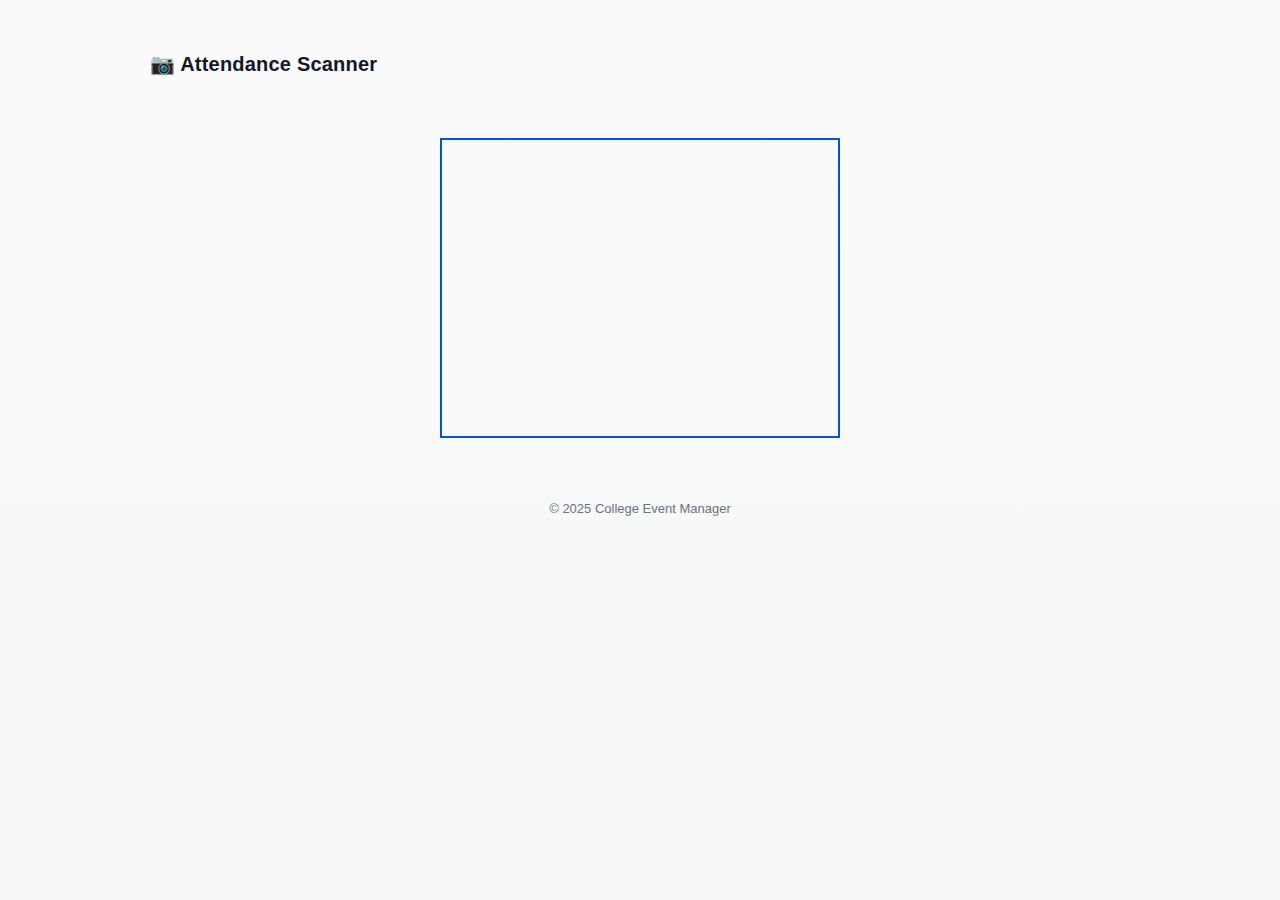
<file: attendance/scanner.html>
<!DOCTYPE html>
<html lang="en">
<head>
<meta charset="UTF-8">
<meta name="viewport" content="width=device-width, initial-scale=1.0">
<title>Attendance Scanner - College Event Manager</title>
<link rel="stylesheet" href="../assets/css/style.css">
</head>
<body>

<header>
    <h1>📷 Attendance Scanner</h1>
</header>

<div class="main">
    <div class="scanner-container" style="text-align:center; margin-top:50px;">
        <video id="preview" width="400" height="300" style="border:2px solid #0055cc;"></video>
        <p id="scanResult" style="margin-top:20px; font-size:18px;"></p>
    </div>
</div>

<footer>© 2025 College Event Manager</footer>

<script type="module">
import { Html5Qrcode } from "https://unpkg.com/html5-qrcode@2.3.9/minified/html5-qrcode.min.js";
import { db } from "../js/firebase-config.js";
import { doc, setDoc } from "https://www.gstatic.com/firebasejs/10.2.0/firebase-firestore.js";

const html5QrCode = new Html5Qrcode("preview");

function onScanSuccess(decodedText, decodedResult) {
    document.getElementById("scanResult").innerText = QR Scanned: ${decodedText};
    
    // Save attendance to Firestore
    const attendanceRef = doc(db, "attendance", decodedText);
    setDoc(attendanceRef, {
        scannedAt: new Date(),
        eventId: decodedText.split("_")[1],
        participantId: decodedText.split("_")[0]
    }).then(() => {
        console.log("Attendance saved!");
    }).catch(console.error);

    html5QrCode.stop();
}

html5QrCode.start(
    { facingMode: "environment" }, 
    { fps: 10, qrbox: 250 }, 
    onScanSuccess
).catch(console.error);
</script>

</body>
</html>
</file>
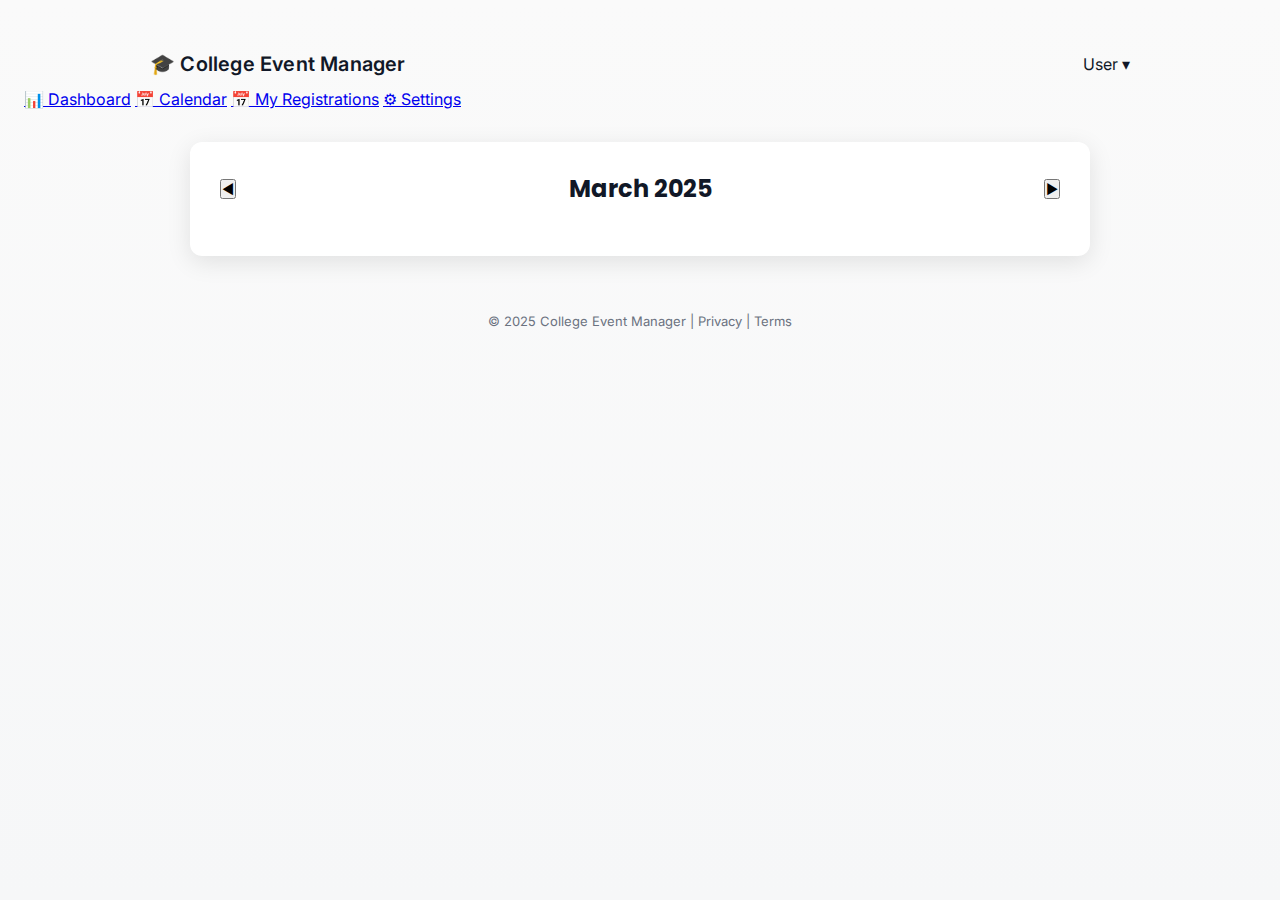
<file: calendar/calendar.html>
<!DOCTYPE html>
<html lang="en">
<head>
<meta charset="UTF-8">
<meta name="viewport" content="width=device-width, initial-scale=1.0">
<title>Calendar - College Event Manager</title>
<link href="https://fonts.googleapis.com/css2?family=Inter:wght@400;500&family=Poppins:wght@600;700&display=swap" rel="stylesheet">
<link rel="stylesheet" href="../assets/css/style.css">
<style>
/* Additional calendar specific styles */
.calendar-container {
    background: #fff;
    border-radius: 12px;
    padding: 30px;
    box-shadow: 0 6px 25px rgba(0,0,0,0.1);
    max-width: 900px;
    margin: auto;
}

.calendar-header {
    display: flex;
    justify-content: space-between;
    align-items: center;
    margin-bottom: 20px;
}

.calendar-header h2 {
    font-family: 'Poppins', sans-serif;
    font-weight: 700;
    font-size: 24px;
}

.calendar-grid {
    display: grid;
    grid-template-columns: repeat(7, 1fr);
    gap: 10px;
}

.calendar-day {
    background: #f1f3f6;
    border-radius: 8px;
    padding: 15px;
    text-align: center;
    font-weight: 600;
    cursor: pointer;
    transition: 0.3s;
}

.calendar-day:hover {
    background: #0055cc;
    color: #fff;
}
</style>
</head>
<body>

<header>
    <h1>🎓 College Event Manager</h1>
    <div class="user">User ▾</div>
</header>

<div class="sidebar">
    <a href="#">📊 Dashboard</a>
    <a href="#">📅 Calendar</a>
    <a href="#">📅 My Registrations</a>
    <a href="#">⚙ Settings</a>
</div>

<div class="main">
    <div class="calendar-container">
        <div class="calendar-header">
            <button id="prevMonth" class="btn">◀</button>
            <h2 id="monthYear">March 2025</h2>
            <button id="nextMonth" class="btn">▶</button>
        </div>
        <div class="calendar-grid" id="calendarGrid">
            <!-- Days will be populated by JS -->
        </div>
    </div>
</div>

<footer>
    © 2025 College Event Manager | Privacy | Terms
</footer>

<script type="module">
import { generateCalendar } from '../js/calendar.js';

document.addEventListener('DOMContentLoaded', () => {
    generateCalendar();
});
</script>

</body>
</html>
</file>
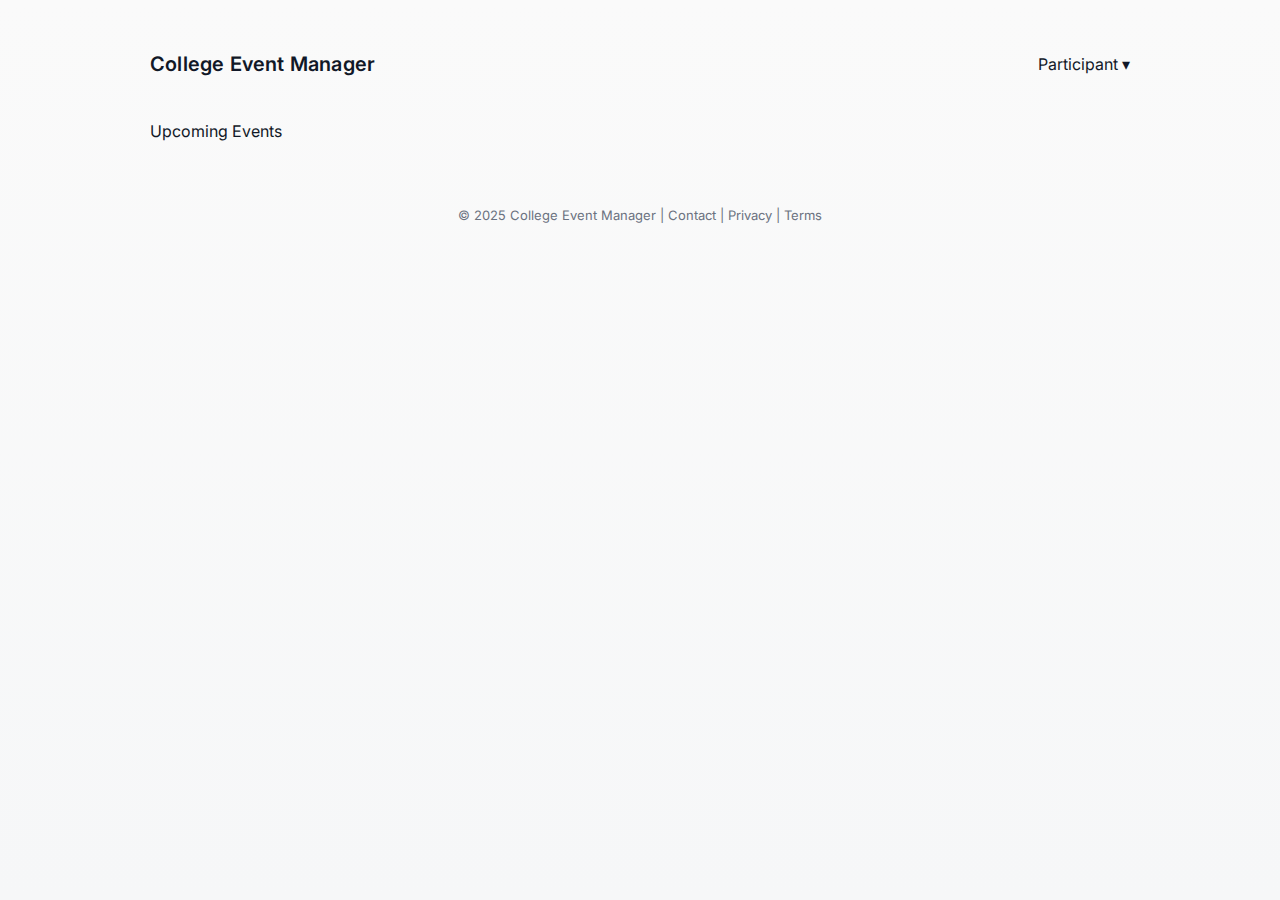
<file: events/events.html>
<!DOCTYPE html>
<html lang="en">
<head>
<meta charset="UTF-8">
<meta name="viewport" content="width=device-width, initial-scale=1.0">
<title>Events - College Event Manager</title>
<link href="https://fonts.googleapis.com/css2?family=Inter:wght@400;500&family=Poppins:wght@600;700&display=swap" rel="stylesheet">
<link rel="stylesheet" href="../assets/css/style.css">
</head>
<body>

<header>
    <h1>College Event Manager</h1>
    <div class="user" id="logoutBtn">Participant ▾</div>
</header>

<div class="main">
    <div class="page-title">Upcoming Events</div>
    <div class="events-grid" id="eventsGrid">
        <!-- Events will load here -->
    </div>
</div>

<footer>© 2025 College Event Manager | Contact | Privacy | Terms</footer>

<script type="module">
import { auth, db } from "../js/firebase-config.js";
import { logoutUser } from "../js/auth.js";
import { collection, getDocs, doc, setDoc } from "https://www.gstatic.com/firebasejs/10.2.0/firebase-firestore.js";

document.getElementById("logoutBtn").addEventListener("click", logoutUser);

async function loadEvents() {
    const user = auth.currentUser;
    if(!user) return window.location.href = "../login/login.html";

    const grid = document.getElementById("eventsGrid");
    grid.innerHTML = "Loading...";

    const snapshot = await getDocs(collection(db, "events"));
    grid.innerHTML = "";
    snapshot.forEach(docSnap => {
        const data = docSnap.data();
        const card = document.createElement("div");
        card.className = "event-card";
        card.innerHTML = `
            <div class="event-title">${data.name}</div>
            <div class="event-date">📅 ${data.date}</div>
            <div class="event-desc">${data.description}</div>
            <button class="btn" onclick="registerEvent('${docSnap.id}', '${data.name}', '${data.date}')">Register</button>
        `;
        grid.appendChild(card);
    });
}

window.registerEvent = async (id, name, date) => {
    const user = auth.currentUser;
    if(!user) return alert("Login required");

    const regRef = doc(db, "registrations", ${user.uid}_${id});
    await setDoc(regRef, {
        participantId: user.uid,
        eventId: id,
        eventName: name,
        date: date,
        status: "Registered"
    });

    alert("Registered successfully!");
};

auth.onAuthStateChanged(user => {
    if(user) loadEvents();
    else window.location.href = "../login/login.html";
});
</script>

</body>
</html>
</file>
<file: assets/css/style.css>
/* Reset and base */
:root{
    --bg: #ffffff;
    --surface: #f6f7f8;
    --muted: #6b7280;
    --accent: #1a73e8;
    --text: #111827;
    --card: #ffffff;
    --radius: 12px;
    --glass: rgba(255,255,255,0.6);
}

* {
    box-sizing: border-box;
    margin: 0;
    padding: 0;
    font-family: 'Inter', sans-serif;
}

html,body{height:100%}
body{
    font-family: Inter, system-ui, -apple-system, "Segoe UI", Roboto, "Helvetica Neue", Arial, sans-serif;
    background: linear-gradient(180deg, #fafafa 0%, var(--surface) 100%);
    color:var(--text);
    -webkit-font-smoothing:antialiased;
    -moz-osx-font-smoothing:grayscale;
    line-height:1.4;
    padding:40px 24px;
}

/* Layout container */
.main{
    max-width:980px;
    margin:32px auto;
    background:transparent;
}

/* Header - minimal */
header{
    display:flex;
    align-items:center;
    justify-content:space-between;
    gap:24px;
    max-width:980px;
    margin:0 auto;
    padding:10px 0;
    color:var(--text);
}
header h1{
    font-size:20px;
    font-weight:600;
    letter-spacing:0.2px;
    display:flex;
    align-items:center;
    gap:10px;
    margin:0;
}
header nav{
    display:flex;
    gap:18px;
}
header nav a{
    color:var(--muted);
    text-decoration:none;
    font-size:14px;
    padding:8px 10px;
    border-radius:8px;
    transition:all .18s ease;
}
header nav a:hover{
    background:var(--card);
    color:var(--text);
    box-shadow: 0 1px 4px rgba(16,24,40,0.06);
}

/* Dashboard header */
.dashboard-header{
    text-align:center;
    padding:48px 20px;
    margin-bottom:18px;
}
.dashboard-header h2{
    font-size:28px;
    margin-bottom:6px;
    font-weight:600;
}
.dashboard-header p{
    color:var(--muted);
    margin:0;
    font-size:15px;
}

/* Quick cards */
.stats{
    display:grid;
    grid-template-columns:repeat(auto-fit,minmax(200px,1fr));
    gap:16px;
    margin-top:28px;
}
.card{
    background:var(--card);
    border-radius:var(--radius);
    padding:18px;
    box-shadow: 0 6px 18px rgba(16,24,40,0.06);
    transition:transform .16s ease, box-shadow .16s ease;
    min-height:84px;
    display:flex;
    flex-direction:column;
    justify-content:space-between;
}
.card h3{
    margin:0;
    font-size:16px;
    color:var(--text);
}
.card p{margin:0;color:var(--muted);font-size:14px}
.card:hover{
    transform:translateY(-6px);
    box-shadow: 0 12px 30px rgba(16,24,40,0.09);
}

/* Events grid */
.events-grid{
    display:grid;
    grid-template-columns:repeat(auto-fit,minmax(260px,1fr));
    gap:16px;
    margin-top:8px;
}
.event-card{
    background:linear-gradient(180deg, rgba(255,255,255,0.9), var(--card));
    border-radius:12px;
    padding:18px;
    box-shadow: 0 6px 18px rgba(16,24,40,0.05);
    display:flex;
    flex-direction:column;
    gap:10px;
    min-height:150px;
    transition:transform .16s ease, box-shadow .16s ease;
}
.event-card:hover{
    transform:translateY(-6px);
    box-shadow: 0 12px 30px rgba(16,24,40,0.08);
}
.event-title{
    font-weight:600;
    font-size:16px;
    color:var(--text);
}
.event-date{color:var(--muted);font-size:13px}
.event-desc{color:var(--muted);font-size:14px;flex-grow:1}

/* Buttons / links */
a.join-btn{
    display:inline-block;
    text-decoration:none;
    color:var(--accent);
    border:1px solid rgba(26,115,232,0.12);
    padding:8px 12px;
    border-radius:10px;
    font-weight:600;
    font-size:14px;
    background:transparent;
    align-self:flex-start;
    transition:background .12s ease, color .12s ease, transform .12s ease;
}
a.join-btn:hover{
    background:rgba(26,115,232,0.06);
    transform:translateY(-2px);
}

/* Footer */
footer{
    max-width:980px;
    margin:38px auto 0;
    color:var(--muted);
    font-size:13px;
    text-align:center;
    padding:18px 6px;
}

/* Small screens adjustments */
@media (max-width:560px){
    header{flex-direction:column;align-items:flex-start;gap:8px}
    .dashboard-header{padding:24px 8px}
    body{padding:24px 12px}
}
</file>
